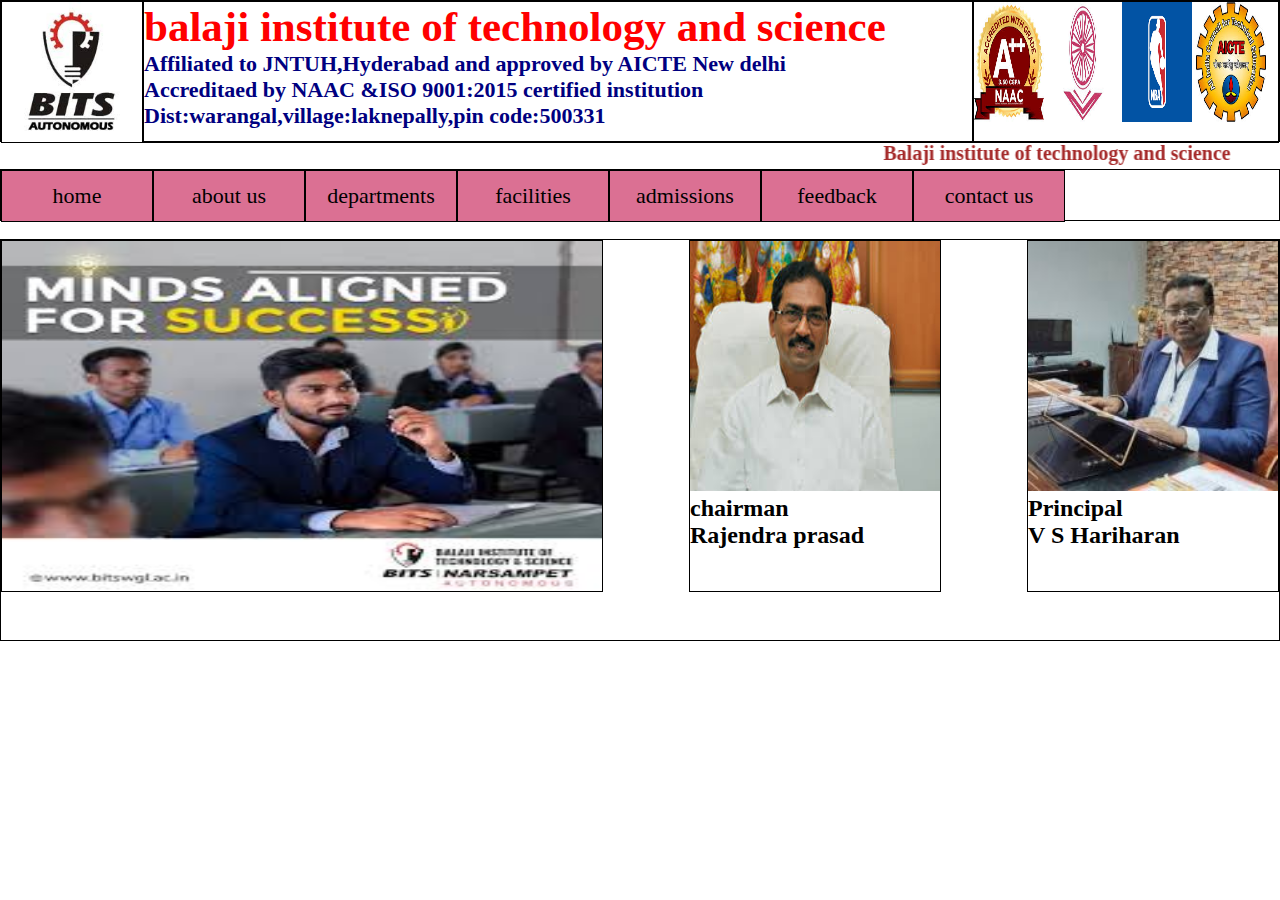
<file: index.html>
<!DOCTYPE html>
<html lang="en">
<head>
    <meta charset="UTF-8">
    <meta name="viewport" content="width=device-width, initial-scale=1.0">
    <title>bits</title>
    <link rel="stylesheet" href="style.css">
</head>
<body>
    <div class="outbox">
        <div id="in1">
            <img src="bits logo.jpg" alt="" height="140px" width="140px">
        </div>
        <div id="in2">
            <h1 id="clgname">balaji institute of technology and science</h1>
            <h3 id="name1">Affiliated to JNTUH,Hyderabad and approved by AICTE New delhi</h3>
            <h3 id="name1">Accreditaed by NAAC &ISO 9001:2015 certified institution</h3>
            <h3 id="name1">Dist:warangal,village:laknepally,pin code:500331</h3>
        </div>
        <div id="in3">
            <img src="naac.jpg" alt="" height="120px" width="70px">
            <img src="ugc.jpg" alt="" height="120px" width="70px">
            <img src="nba.jpg" alt="" height="120px" width="70px">
            <img src="aicte.jpg" alt="" height="120px" width="70px">
        </div>
    </div>
    <marquee behavior="alternate" direction="" id="scrolltext">Balaji institute of technology and science</marquee>
<div id="navbox">
    <ul>
        <li><a href="">home</a></li>
        <li><a href="">about us</a></li>
        <li><a href="">departments</a></li>
        <li><a href="">facilities</a>
    <ul>
        <li><a href="">bus</a></li>
        <li><a href="">canteen</a></li>
        <li><a href="">library</a></li>
        <li><a href="">hostel</a>
    </ul>
    </li>
        <li><a href="">admissions</a></li>
        <li><a href="">feedback</a></li>
        <li><a href="contact.html">contact us</a></li>
    </ul>
</div>
<br>
<div class="outerbox">
    <div id="inbox1"></div>
    <div id="inbox2">
        <img src="chairman.jpg" alt="" width="250px" height="250px">
        <h2>chairman</h2>
        <h2>Rajendra prasad</h2>
    </div>
    <div id="inbox3">
        <img src="principal.jpg" alt="" width="250px" height="250px">
        <h2>Principal</h2>
        <h2>V S Hariharan</h2>
    </div>
</div>
</body>
</html>
</file>
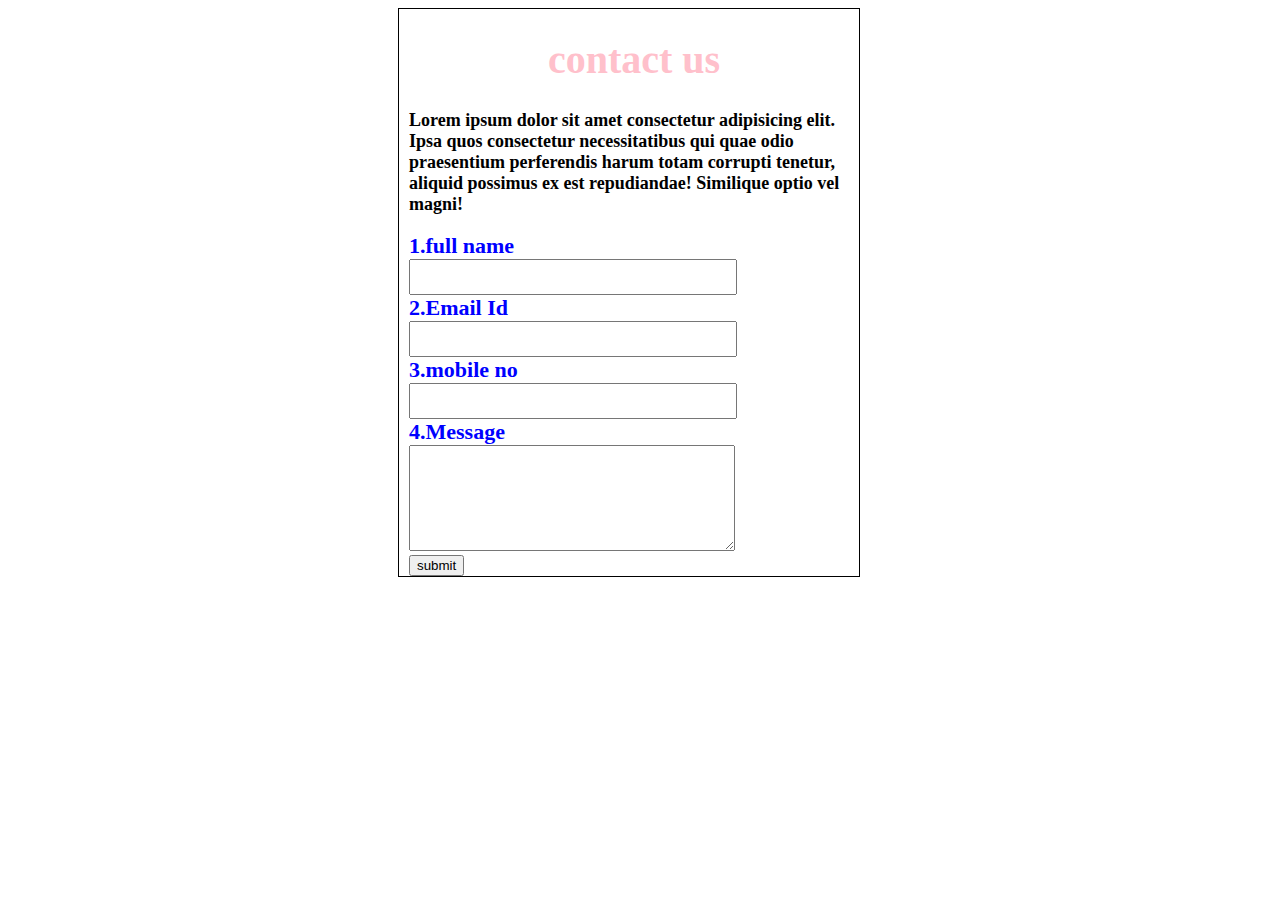
<file: contact.html>
<!DOCTYPE html>
<html lang="en">
<head>
    <meta charset="UTF-8">
    <meta name="viewport" content="width=<device-width>, initial-scale=1.0">
    <title>contact us</title>
    <link rel="stylesheet" href="contact.css">
</head>
<body>
    <form action="">
        <h1>contact us</h1>
        <p>Lorem ipsum dolor sit amet consectetur adipisicing elit. Ipsa quos consectetur necessitatibus qui quae odio praesentium perferendis harum totam corrupti tenetur, aliquid possimus ex est repudiandae! Similique optio vel magni!</p>
        <label for="">1.full name</label><br>
        <input type="text"><br>
        <label for="">2.Email Id</label><br>
        <input type="email"><br>
        <label for="">3.mobile no</label><br>
        <input type="tel"><br>
        <label for="">4.Message</label><br>
        <textarea name="" id="" cols="30" rows="10"></textarea><br>
        <button>submit</button>

    </form>
</body>
</html>
</file>
<file: style.css>
*{
    margin: 0px;
    padding:0px
    }
.outbox{
    border: solid 1px;
    height: 140px;
    display: flex;
}
#in1,#in2,#in3{
    border: solid 1px;
    height: 140px;
}
#in1{
    width: 140px;
}
#in2{
    width: 880px;
}
#in3{
    width: 323px;
}
#clgname{
    font-size: 43px;
    color: red;
}
#name1{
    font-size: 22px;
    color:navy;
}
#scrolltext{
    font-size: 20px;
    color: brown;
    font-weight: bold;
}
#navbox{
    border: solid 1px;
    height: 50px;
}
ul li{
    border: solid 1px;
    height: 50px;
    width: 150px;
    float: left;
    background-color: palevioletred;
    text-align: center;
    line-height: 50px;
}
ul{
    list-style: none;
}
ul li a{
    font-size: 22px;
    color: black;
    text-decoration: none;
}
ul li ul li{
    display: none;
}
ul li:hover ul li{
    display:block;
}
ul li:hover{
    background-color: blanchedalmond;
}
.outerbox{
    border: solid 1px;
    height: 400px;
    display: flex;
    justify-content: space-between;
}
#inbox1,#inbox2,#inbox3{
    border: solid 1px;
    height: 350px;
    z-index: -1;
}
#inbox1{
    width: 600px;
    background-image: url(anu.jpg);
    background-repeat: no-repeat;
    background-size: 600px 350px;
    animation-name: imgchange;
    animation-duration: 5s;
    animation-iteration-count: infinite;
}
@keyframes imgchange{
    0%{
        background-image: url(anu2.jpg);
    }
    10%{
        background-image: url(anu3.jpg);
    }
    20%{
        background-image: url(anu4.jpg);
    }
    30%{
        background-image: url(anu5.jpg);
    }
    40%{
        background-image: url(anu6.jpg);
    }
}
#inbox2{
    width: 250px;
}
#inbox3{
    width: 250px;
}
</file>
<file: contact.css>
form{
    border: solid 1px;
    width: 450px;
    margin-left: 390px;
    padding-left: 10px;
}
h1{
    font-size: 40px;
    text-align: center;
    color: pink;
}
p{
    font-size: 18px;
    font-weight: bold;
}
label{
    font-size: 22px;
    color: blue;
    font-weight: bold;
}
input{
    height: 30px;
    width: 320px;
}
textarea{
    height: 100px;
    width: 320px;
}
form{
    border: solid 1px;
    width: 450px;
}
</file>
